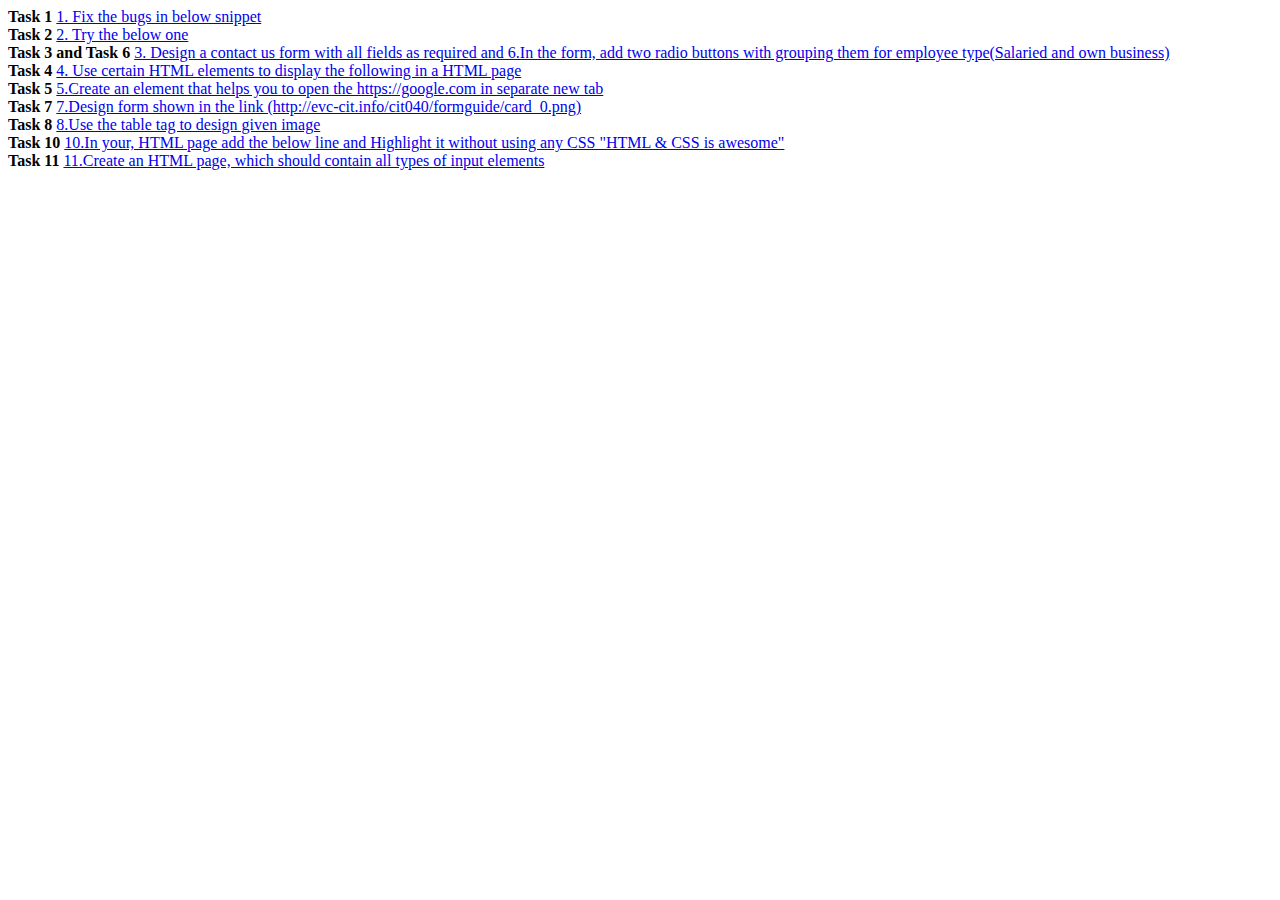
<file: index.html>
<!DOCTYPE html>
<html lang="en">
  <head>
    <meta charset="UTF-8">
    <meta http-equiv="X-UA-compatible"
          content="IE=edge">
    <meta name="viewport" content="width=device-width, initial-scale=1.0">
    <link rel="stylesheet" href="style.css">
    <!-- <script src="indextask day3.js"></script> -->
    <!-- <script src="indexday4.js"></script> -->
    <!-- <script src="indexday9.js"></script> -->
    <title>document</title> 
  </head>
  <body>
    <b>Task 1</b>
    <a href = "index1.html">1. Fix the bugs in below snippet</a><br>
    <b>Task 2 </b>
    <a href = "index2.html">2. Try the below one</a><br>
    <b>Task 3 and Task 6</b>
    <a href = "index3.html">3. Design a contact us form with all fields as required and 
      6.In the form, add two radio buttons with grouping them for employee type(Salaried and own business)</a><br>

    <b>Task 4</b>
    <a href = "index4.html">4. Use certain HTML elements to display the following in a HTML page </a><br>

    <b>Task 5</b>
    <a href = "index5.html">5.Create an element that helps you to open the https://google.com in separate new tab</a><br>

    <b>Task 7</b>
    <a href = "index6.html">7.Design form shown in the link (http://evc-cit.info/cit040/formguide/card_0.png)</a><br>
    
    <b>Task 8</b>
    <a href = "index7.html">8.Use the table tag to design given image</a><br>
   
    <b>Task 10</b>
    <a href = "index8.html">10.In your, HTML page add the below line and Highlight it without using any CSS "HTML & CSS is awesome"</a><br>
  
    <b>Task 11 </b>
    <a href = "index9.html">11.Create an HTML page, which should contain all types of input elements</a><br>
  </body>
</html>
</file>
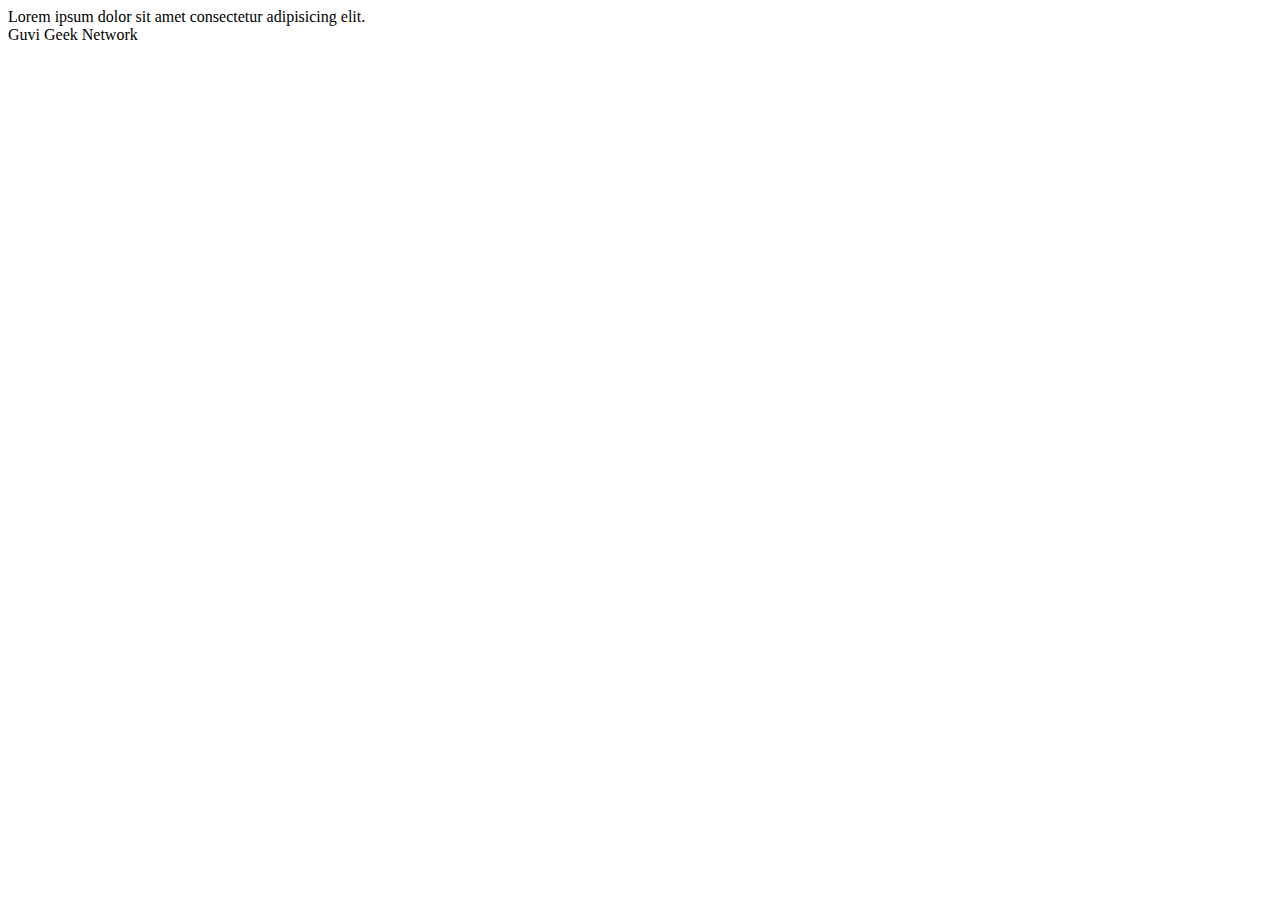
<file: index1.html>
<!-- 1.Task -->
<html lang="en">
    <head> 
              <title>Document guvi</title>
    </head>
    <body>
    <div>
        Lorem ipsum dolor sit amet consectetur adipisicing elit.
    </div>
            <div>
                Guvi Geek Network
            </div>
        </body>
    </html>
</file>
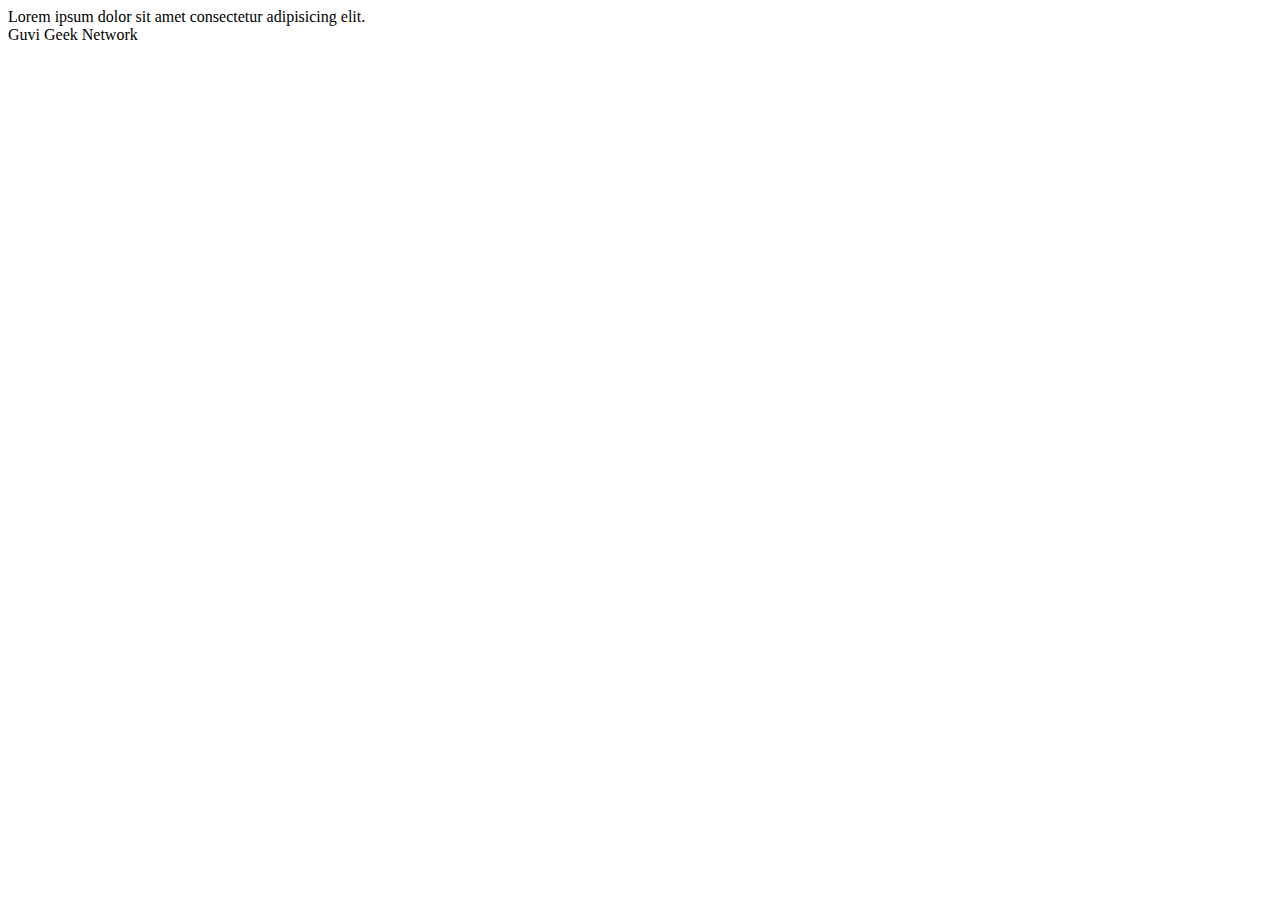
<file: index2.html>
<!-- 2.Task -->
<html lang="en">
    <head>
        <title>Document guvi</title>       
    </head>
    <body>
    <div>
        Lorem ipsum dolor sit amet consectetur adipisicing elit.
    </div>
            <div>
                Guvi Geek Network
            </div>
        </body>
    </html>
</file>
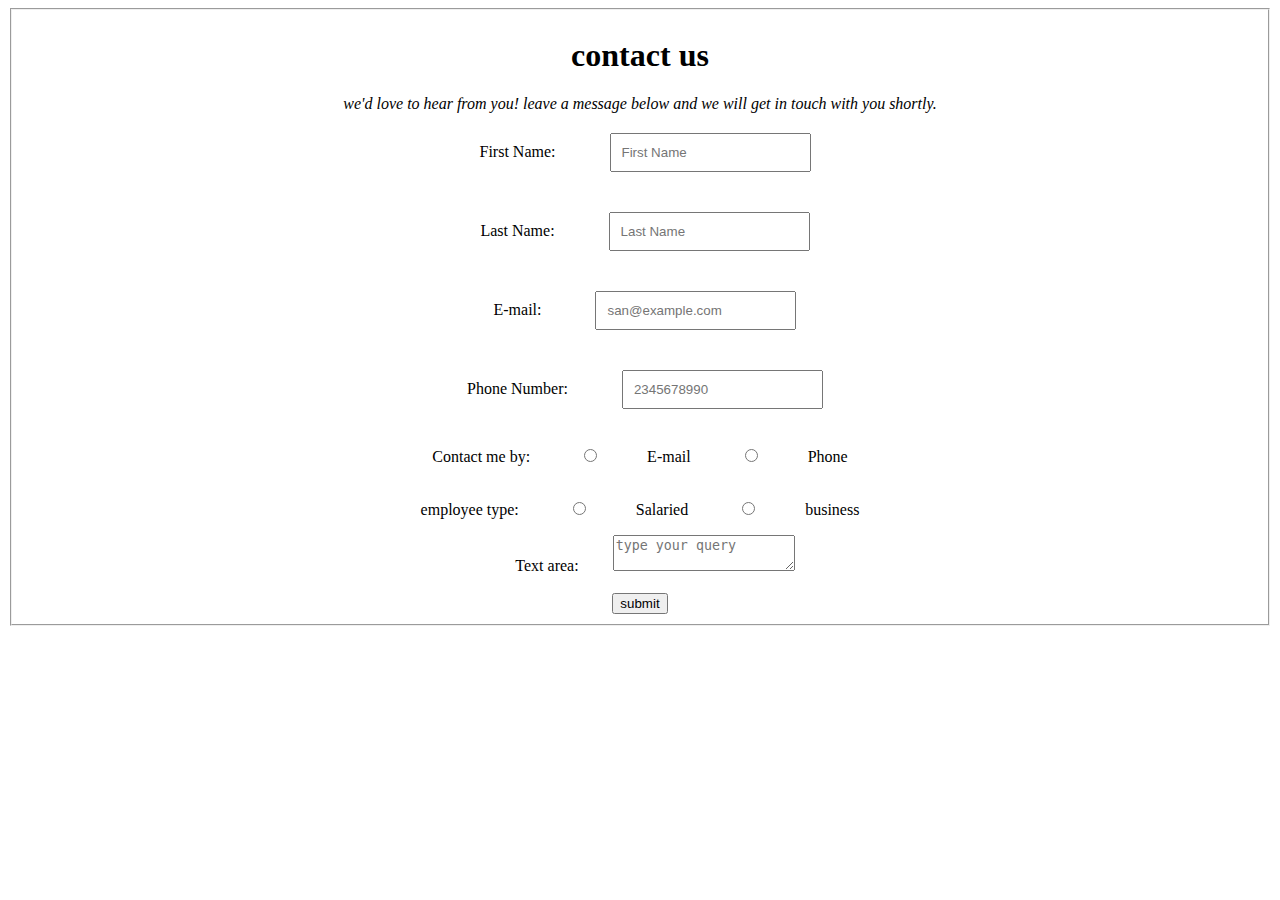
<file: index3.html>
<!DOCTYPE html>
<html lang="en">
  <head>
    <meta charset="UTF-8">
    <meta http-equiv="X-UA-compatible"
          content="IE=edge">
    <meta name="viewport" content="width=device-width, initial-scale=1.0">
    <link rel="stylesheet" href="style.css">
   
    <title>document</title> 
  </head>
  <body>
    <!-- 3. Design a contact us form with all fields as required. -->
    <form action = "https://www.guvi.in" method = "get">
        <fieldset class = "contact1">
        <h1 class = "contact">contact us</h1>
        <p class = "para">we'd love to hear from you! leave a message below 
                and we will get in touch with you shortly.</p>
        <label for = "fname">First Name:</label>
        <input type = "text" id = "fname" name = "fname" placeholder = "First Name" required/>
        <br>
        <label for = "lname">Last Name:</label>
        <input type = "text" id = "lname" name = "lname" placeholder = "Last Name" required/>
        <br>
        <label for = "email">E-mail:</label>
        <input type = "text" id = "email" name = "email" placeholder = "san@example.com" required/>
        <br>
        <label for = "phone">Phone Number:</label>
        <input type = "text" id = "phone" name = "phone" placeholder = "2345678990" required/>
        <br>
        <label for = "contact">Contact me by:</label>
        <input type = "radio" value = "E-mail" id = "E-mail" name = "contact"/><label for = "E-mail">E-mail</label>
        <input type = "radio" value = "phone" id = "Phone" name = "contact"/><label for = "Phone">Phone</label><br>
<!-- 6.In the form, add two radio buttons with grouping them for employee type(Salaried and own business) -->
        <label for = "employee">employee type:</label>
        <input type = "radio" value = "Salaried" id = "Salaried" name = "work"/><label for = "Salaried">Salaried</label>
        <input type = "radio" value = "business" id = "business" name = "work"/><label for = "business">business</label>
        <br>
        <div>
            <label for = "textarea">Text area:</label>
            <textarea placeholder = "type your query" required></textarea>
        </div>
        <br>
        <button type = "submit">submit</button>
        </fieldset>
    </form>  
   </body>
</html>
</file>
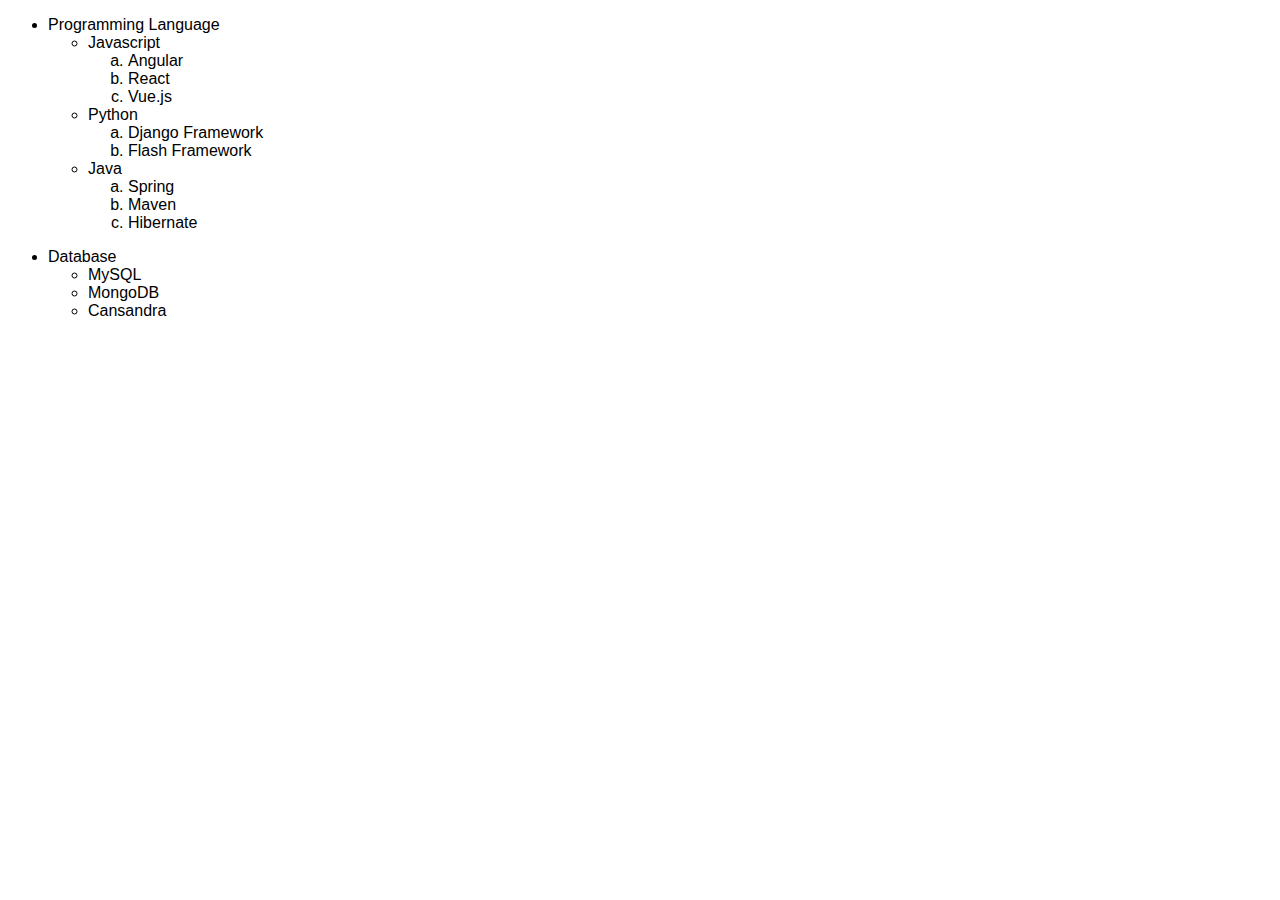
<file: index4.html>
<!DOCTYPE html>
<html lang="en">
  <head>
    <meta charset="UTF-8">
    <meta http-equiv="X-UA-compatible"
          content="IE=edge">
    <meta name="viewport" content="width=device-width, initial-scale=1.0">
    <link rel="stylesheet" href="style.css">
   
    <title>document</title> 
  </head>
  <body>
      
          <ul>
        <li style= "font-family:sans-serif">Programming Language</li>
        <Ul>
        <li style= "font-family:sans-serif">Javascript</li>
        <ol style="list-style-type: lower-alpha;">
            <li style= "font-family:sans-serif" >Angular</li>
            <li style= "font-family:sans-serif">React</li>
            <li style= "font-family:sans-serif">Vue.js</li>
        </ol>
        <li style= "font-family:sans-serif">Python</li>
        <ol style="list-style-type: lower-alpha;">
            <li style= "font-family:sans-serif">Django Framework</li>
            <li style= "font-family:sans-serif">Flash Framework</li>
        </ol>
        <li style= "font-family:sans-serif">Java</li>
        <ol style="list-style-type: lower-alpha;">
            <li style= "font-family:sans-serif">Spring</li>
            <li style= "font-family:sans-serif">Maven</li>
            <li style= "font-family:sans-serif">Hibernate</li>
        </ol>
    </Ul></ul>
    <ul>
        <li style= "font-family:sans-serif">Database</li>
        <ul>
            <li style= "font-family:sans-serif">MySQL</li>
            <li style= "font-family:sans-serif">MongoDB</li>
            <li style= "font-family:sans-serif">Cansandra</li>
        </ul>
    </ul>

    
   </body>
</html>
</file>
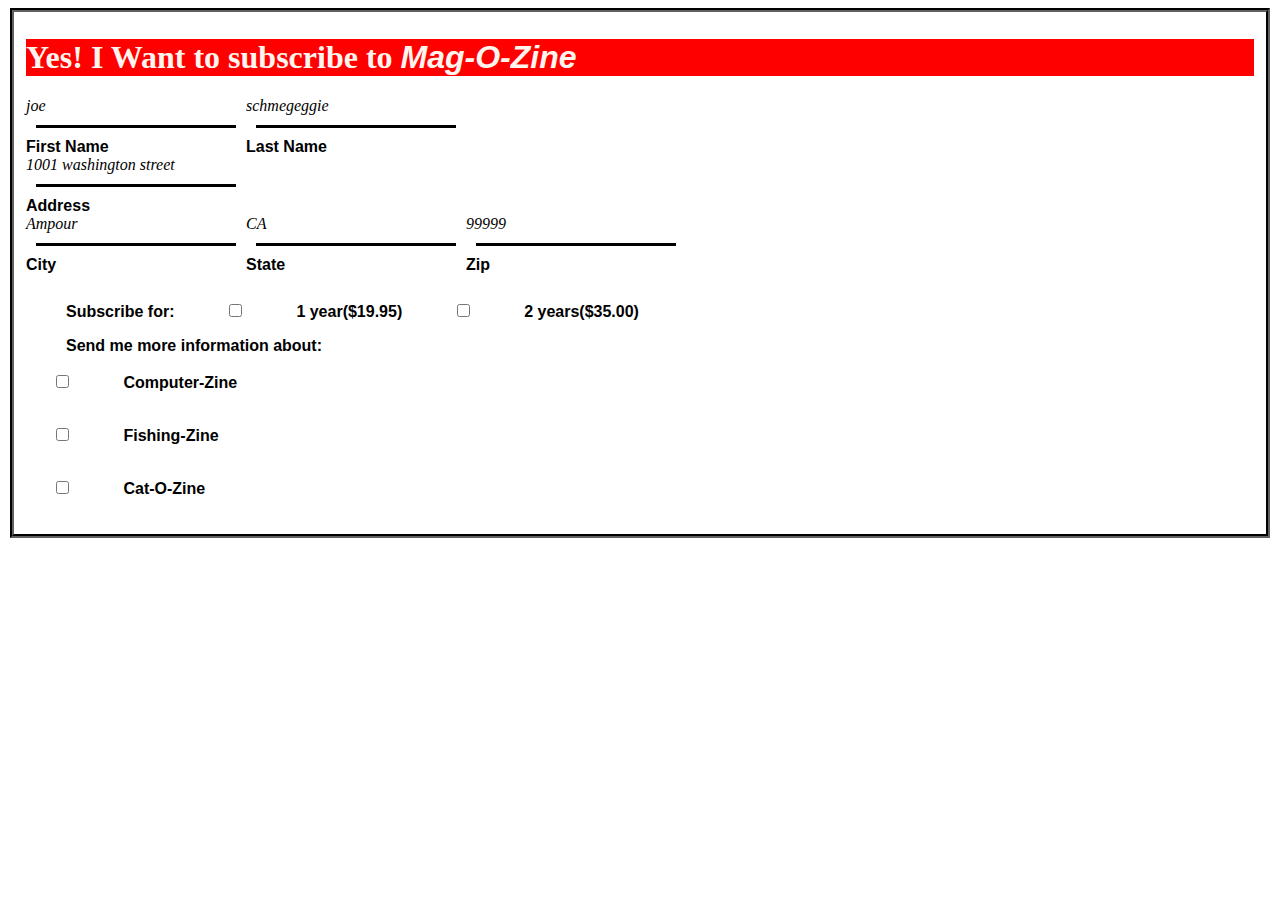
<file: index6.html>
<!DOCTYPE html>
<html lang="en">
  <head>
    <meta charset="UTF-8">
    <meta http-equiv="X-UA-compatible"
          content="IE=edge">
    <meta name="viewport" content="width=device-width, initial-scale=1.0">
    <link rel="stylesheet" href="style.css">

    <title>document</title> 
  </head>
  <body>
      <form action = "https://www.guvi.in" method = "get">
    <fieldset class = "field-border">
      <div class = "yes"><h1>Yes! I Want to subscribe to <span class = "span-dec">Mag-O-Zine</span></h1></div>
      <div class = "hi">
        <div><p>joe</p>
        <h4>First Name</h4> </div>

        <div><p>schmegeggie</p>
          <h4>Last Name</h4></div></div>
      
      
      <div class= "hello"><p>1001 washington street</p>
        <h4>Address</h4></div>

<div class = "hi"><div><p>Ampour</p>
<h4>City</h4></div>

<div><p>CA</p>
  <h4>State</h4></div>

  <div><p>99999</p>
    <h4>Zip</h4></div></div>
        
    
    <div class = "check-zine"><label for = "subscribe"><b>Subscribe for:</b></label>
      <input type="checkbox" id="year1" name="year" value="year">
      <label for="year1"><b>1 year($19.95)</b></label>
      <input type="checkbox" id="year2" name="year" value="year">
      <label for="year2"><b>2 years($35.00)</b></label><br>
  
    <label for = "send"><b>Send me more information about:</b></label><br>
    <input type="checkbox" id="computer" name="information" value="information">
    <label for="computer"><b>Computer-Zine</b></label><br>
    <input type="checkbox" id="fishing" name="information" value="information">
    <label for="fishing"><b>Fishing-Zine</b></label><br>
    <input type="checkbox" id="cat" name="information" value="information">
    <label for="cat"><b>Cat-O-Zine</b></label><br></div> 
  

    </fieldset>   
  </form>
</body>
</html>
</file>
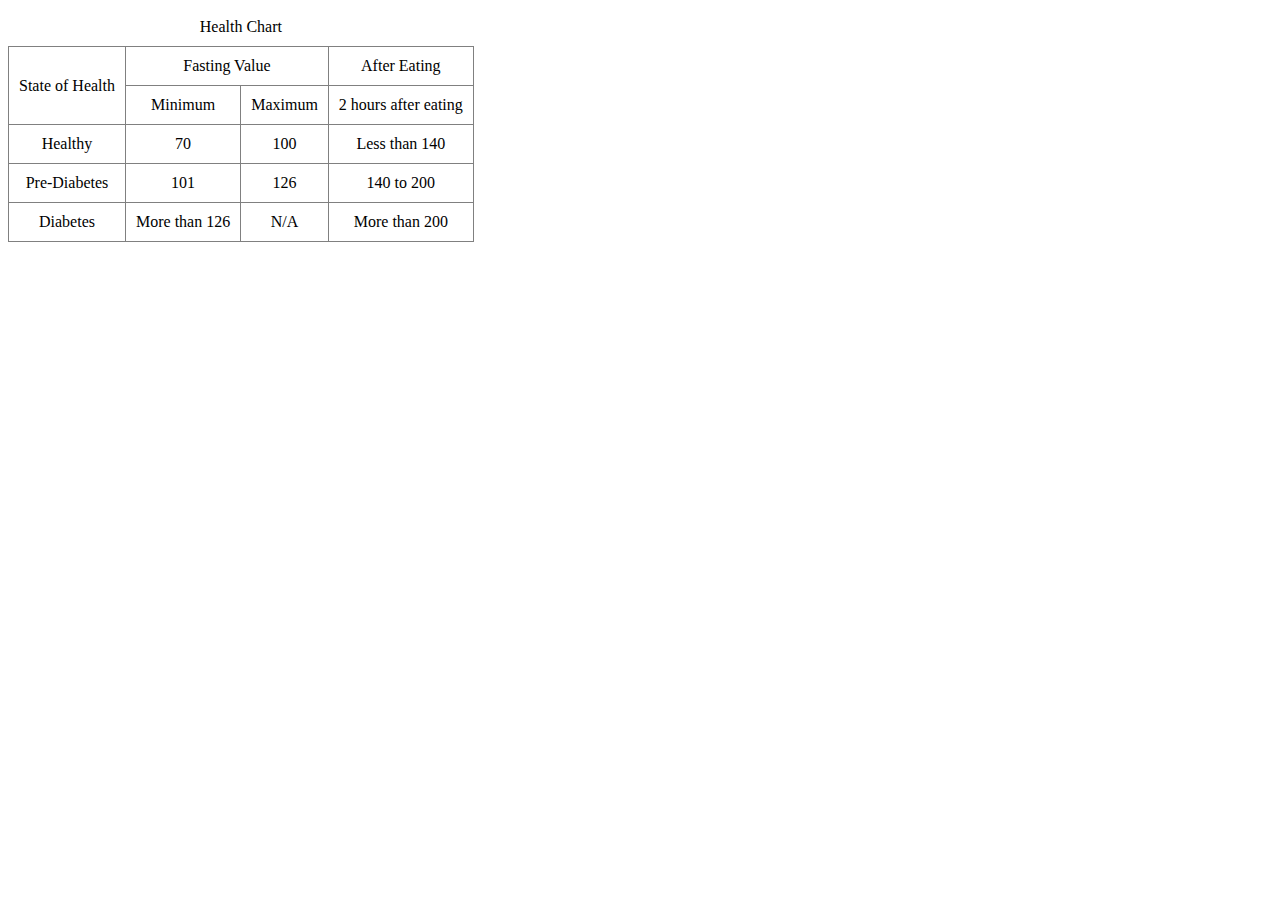
<file: index7.html>
<!DOCTYPE html>
<html lang="en">
  <head>
    <meta charset="UTF-8">
    <meta http-equiv="X-UA-compatible"
          content="IE=edge">
    <meta name="viewport" content="width=device-width, initial-scale=1.0">
    <link rel="stylesheet" href="style.css">
    <!-- <script src="indextask day3.js"></script> -->
    <!-- <script src="indexday4.js"></script> -->
    <!-- <script src="indexday9.js"></script> -->
    <title>document</title> 
  </head>
  <body>
 <table border = "1" class = "table-border">
<caption class = "health">Health Chart</caption>
    <tbody>
        <tr><td rowspan="2">State of Health</td>
            <td colspan ="2">Fasting Value</td>
            <td>After Eating</td>
        </tr>
        
<tr>
    <td>Minimum</td>
    <td>Maximum</td>
<td>2 hours after eating</td>
</tr>
<tr>
    <td>Healthy</td>
    <td>70</td>
    <td>100</td>
<td>Less than 140</td>
</tr>
<tr>
    <td>Pre-Diabetes</td>
    <td>101</td>
    <td>126</td>
<td>140 to 200</td>
</tr><tr>
    <td>Diabetes</td>
    <td>More than 126</td>
    <td>N/A</td>
<td>More than 200</td>
</tr>
    </tbody>
 </table>   
   </body>
</html>
</file>
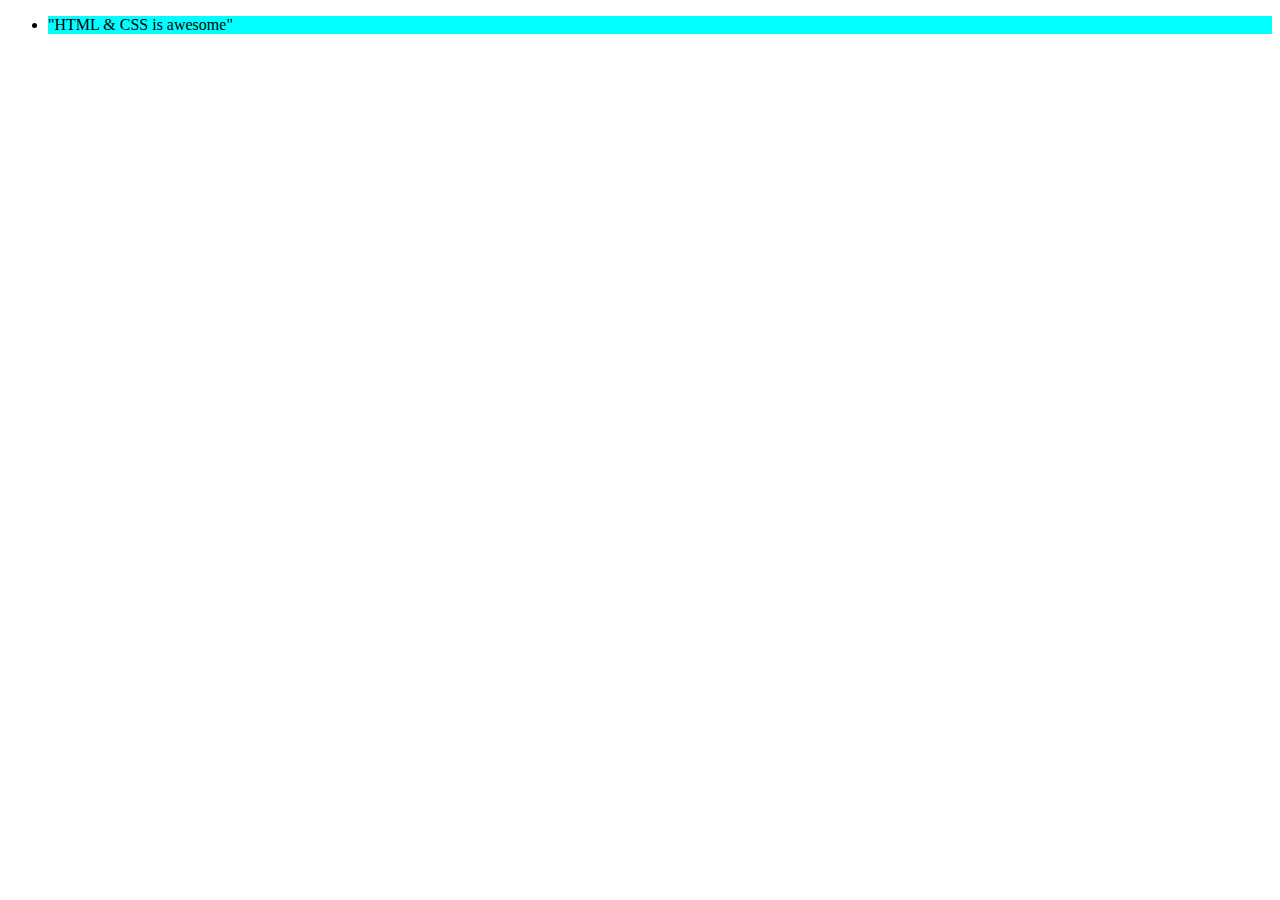
<file: index8.html>
<!DOCTYPE html>
<html lang="en">
  <head>
    <meta charset="UTF-8">
    <meta http-equiv="X-UA-compatible"
          content="IE=edge">
    <meta name="viewport" content="width=device-width, initial-scale=1.0">
    <link rel="stylesheet" href="style.css">
    
    <title>document</title> 
  </head>
  <body>
    <ul>
        <li style ="background-color: aqua;">"HTML & CSS is awesome"</li>
        
    </ul>
   </body>
</html>
</file>
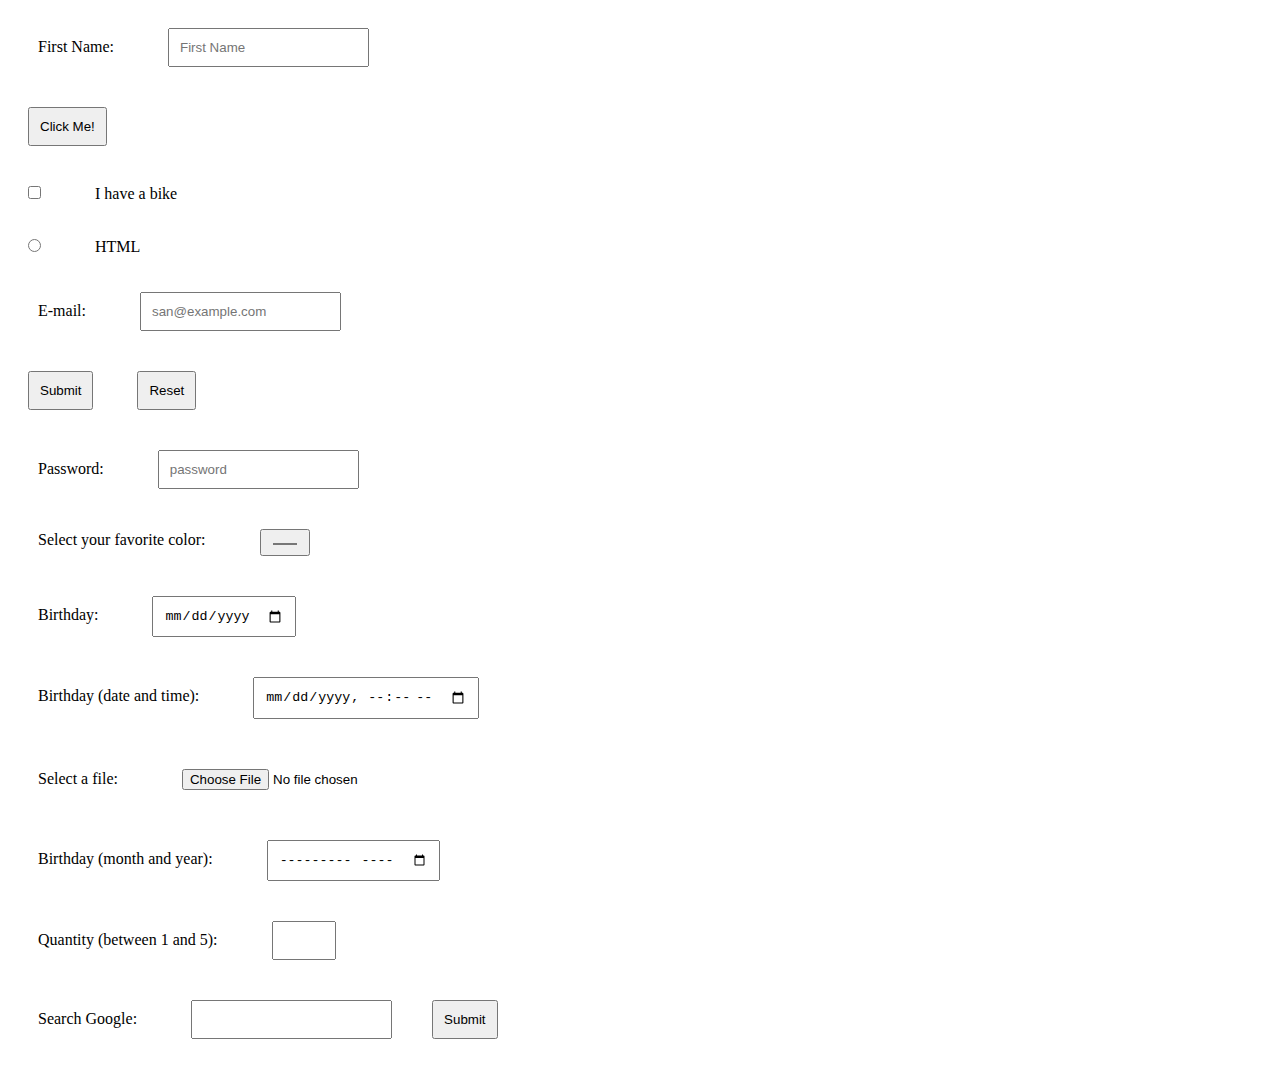
<file: index9.html>
<!DOCTYPE html>
<html lang="en">
  <head>
    <meta charset="UTF-8">
    <meta http-equiv="X-UA-compatible"
          content="IE=edge">
    <meta name="viewport" content="width=device-width, initial-scale=1.0">
    <link rel="stylesheet" href="style.css">
    <title>document</title> 
  </head>
  <body>
    <label for = "fname">First Name:</label>
    <input type = "text" id = "fname" name = "fname" placeholder = "First Name" required/><br>
    
    <input type="button" onclick="alert('Hello World!')" value="Click Me!"><br>

    <input type="checkbox" id="vehicle1" name="vehicle1" value="Bike">
    <label for="vehicle1"> I have a bike</label><br>

    <input type="radio" id="html" name="fav_language" value="HTML">
  <label for="html">HTML</label><br>
  
  <label for = "email">E-mail:</label>
  <input type="email"id = "email" name = "email" placeholder = "san@example.com" required><br>

  <input type="submit" value="Submit">
  <input type="reset"><br>

  <label for = "password">Password:</label>
  <input type="password"id = "password" name = "password" placeholder = "password" required><br>

  <form>
    <label for="favcolor">Select your favorite color:</label>
    <input type="color" id="favcolor" name="favcolor"><br>

    <label for="birthday">Birthday:</label>
  <input type="date" id="birthday" name="birthday"><br>

  <label for="birthdaytime">Birthday (date and time):</label>
  <input type="datetime-local" id="birthdaytime" name="birthdaytime"><br>

  <label for="myfile">Select a file:</label>
  <input type="file" id="myfile" name="myfile"><br>

  <label for="bdaymonth">Birthday (month and year):</label>
  <input type="month" id="bdaymonth" name="bdaymonth"><br>

  <label for="quantity">Quantity (between 1 and 5):</label>
  <input type="number" id="quantity" name="quantity" min="1" max="5"><br>

  <label for="gsearch">Search Google:</label>
  <input type="search" id="gsearch" name="gsearch"><input type="submit" value="Submit"><br>
  </form>

   </body>
</html>
</file>
<file: style.css>
/* body {
  color: hotpink;
}
.mega-big-heading {
  font-size: 100px;
} */
/* .user-data {
  border-collapse : collapse;
} */
/* .nice {
  font-family :"sans-serif";
} */
.table-border {
border-collapse:collapse;
}
td {
  padding : 10px;
  text-align :center;
}
.health{
  font-family :"sans-serif";
  text-align: center;
  padding: 10px;
}
.contact, .para {
  text-align: center;
}
.contact1{
  text-align: center;
}
label{
  padding: 10px;
  margin: 20px;
 
}
input{
  padding: 10px;
  margin: 20px;
}

.field-border{
/* text-align: center; */
border-color :rgb(12, 12, 12);
border-width: 4px;

}
.span-dec{
  font-family: sans-serif;
  font-style: italic;
}
.yes{
  
  color: seashell;
  background-color: red;
}
.check-zine{
  
  font-family: sans-serif;
  padding: 10px;
}

p{
  margin: 0px;
  font-style: italic;
  margin: 0px; 

}
.hi{
  display: flex;
}
h4{
  font-family: sans-serif;
    padding: 0px;
    border: 2px;
    margin: 0px;
    position: relative; 
}

h4:before{
  content: "";
    display: block;
    width: 200px;
    height: 3px;
    border: 1px;
    background: black;
    position: relative;
    margin: 10px;
}
</file>
